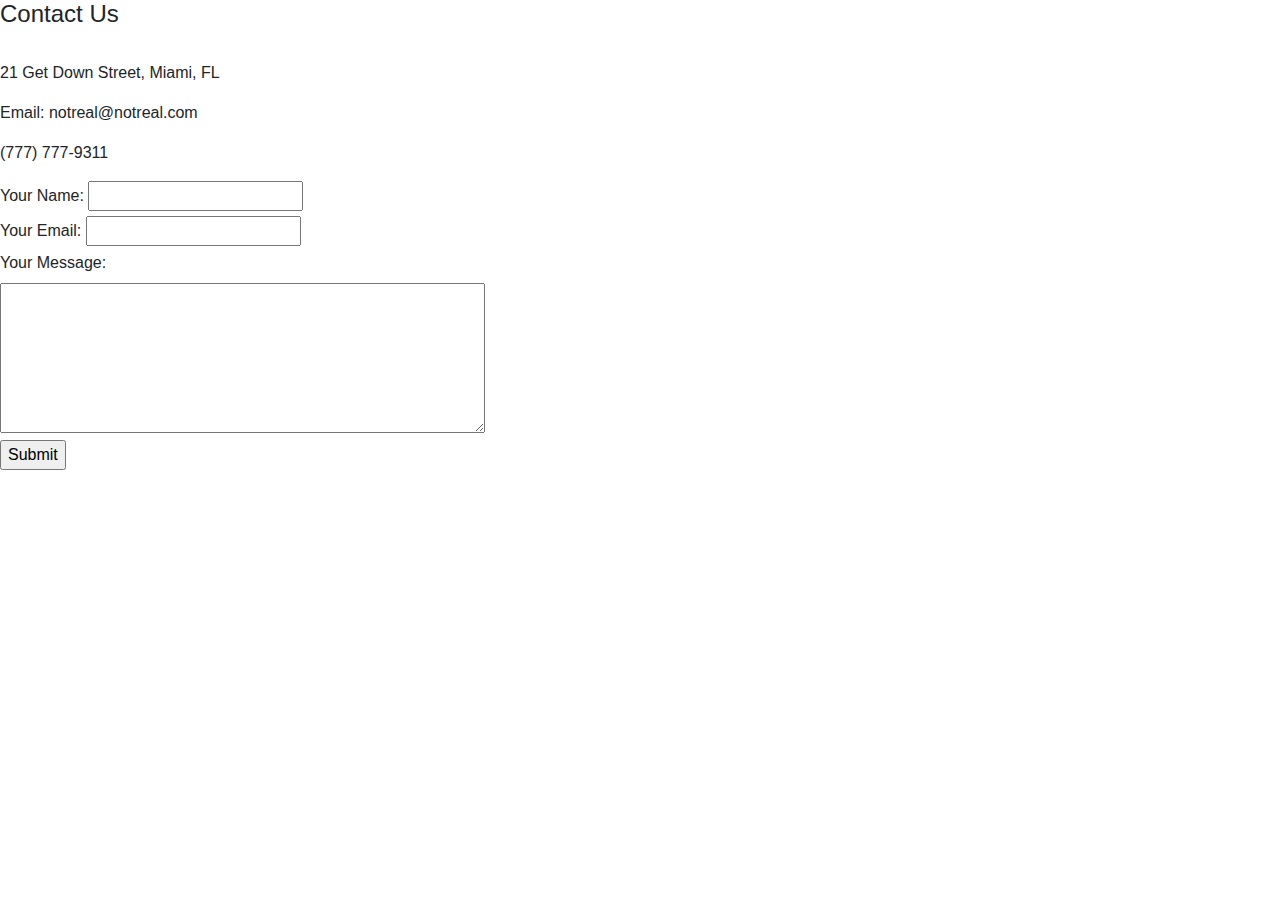
<file: contact.html>
<!doctype html>
<html lang="en">
<head>
<title>Contact Us</title>
<!-- Required meta tags -->
<meta charset="utf-8">
<meta name="viewport" content="width=device-width, initial-scale=1, shrink-to-fit=no">

<!-- Bootstrap CSS -->
<link rel="stylesheet" href="https://stackpath.bootstrapcdn.com/bootstrap/4.3.1/css/bootstrap.min.css" integrity="sha384-ggOyR0iXCbMQv3Xipma34MD+dH/1fQ784/j6cY/iJTQUOhcWr7x9JvoRxT2MZw1T" crossorigin="anonymous">
</head>
<body>
    <h4>Contact Us</h4>
    <br>
    <p>21 Get Down Street, Miami, FL</p>
    <p>Email: notreal@notreal.com</p>
    <p>(777) 777-9311</p>

    <form class="" enctype="text/plain" action="mailto:cornelius.williams@outlook.com" method="post">
        <label for="username"> Your Name:</label>
        <input type="text" name="username" value=""><br>

        <label for="userEmail">Your Email:</label>
        <input type="email" name="userEmail" value=""><br>

        <label for="message">Your Message:</label><br>
        <textarea name="message" id="" cols="50" rows="6"></textarea><br>

        <input type="submit">
    </form>

<!-- Optional JavaScript -->
<!-- jQuery first, then Popper.js, then Bootstrap JS -->
<script src="https://code.jquery.com/jquery-3.3.1.slim.min.js" integrity="sha384-q8i/X+965DzO0rT7abK41JStQIAqVgRVzpbzo5smXKp4YfRvH+8abtTE1Pi6jizo" crossorigin="anonymous"></script>
<script src="https://cdnjs.cloudflare.com/ajax/libs/popper.js/1.14.7/umd/popper.min.js" integrity="sha384-UO2eT0CpHqdSJQ6hJty5KVphtPhzWj9WO1clHTMGa3JDZwrnQq4sF86dIHNDz0W1" crossorigin="anonymous"></script>
<script src="https://stackpath.bootstrapcdn.com/bootstrap/4.3.1/js/bootstrap.min.js" integrity="sha384-JjSmVgyd0p3pXB1rRibZUAYoIIy6OrQ6VrjIEaFf/nJGzIxFDsf4x0xIM+B07jRM" crossorigin="anonymous"></script>
</body>
</html>
</file>
